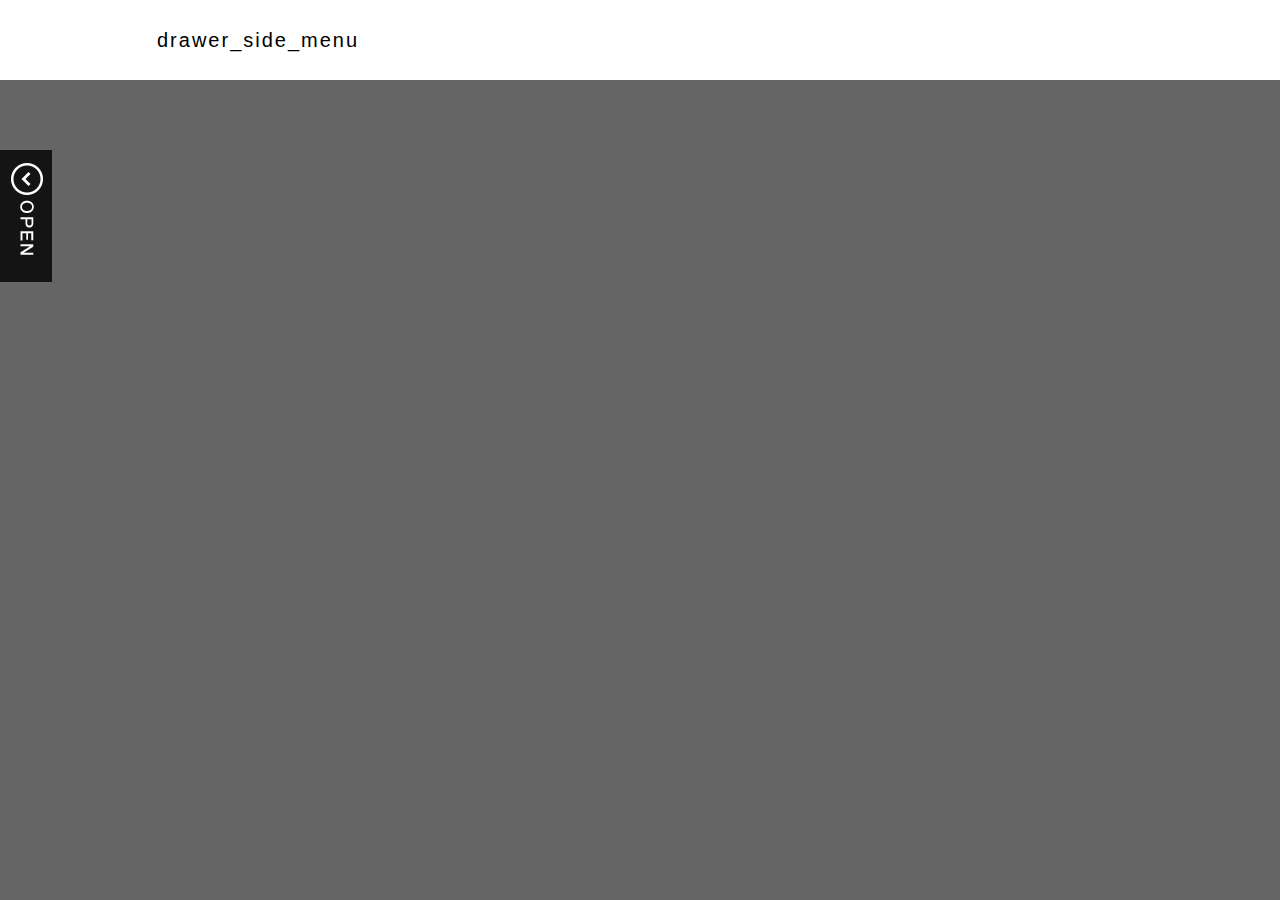
<file: jQuery_07_drawer_side_menu_BASE/index.html>
<!DOCTYPE html>
<html lang="en">
<head>
<meta charset="UTF-8">
<meta http-equiv="X-UA-Compatible" content="IE=edge">
<title>drawer_side_menu</title>
<link rel="stylesheet" href="./css/normalize.css">
<link rel="stylesheet" href="./css/main.css">

<script src="./js/vendor/jquery-1.10.2.min.js"></script>
<script src="./js/vendor/jquery-ui-1.10.3.custom.min.js"></script>
<script src="./js/main.js"></script>
</head>
<body>

<header class="page-header" role="banner">
    <h1>drawer_side_menu</h1>
</header>

<div class="page-main" role="main">
    <aside>
        <ul>
            <li><a href="#"><img src="img/01_aside.png"></a></li>
            <li><a href="#"><img src="img/02_aside.png"></a></li>
            <li><a href="#"><img src="img/03_aside.png"></a></li>
        </ul>
        <button><img src="img/btn_open.png"></button>
    </aside>
</div>

</body>
</html>
</file>
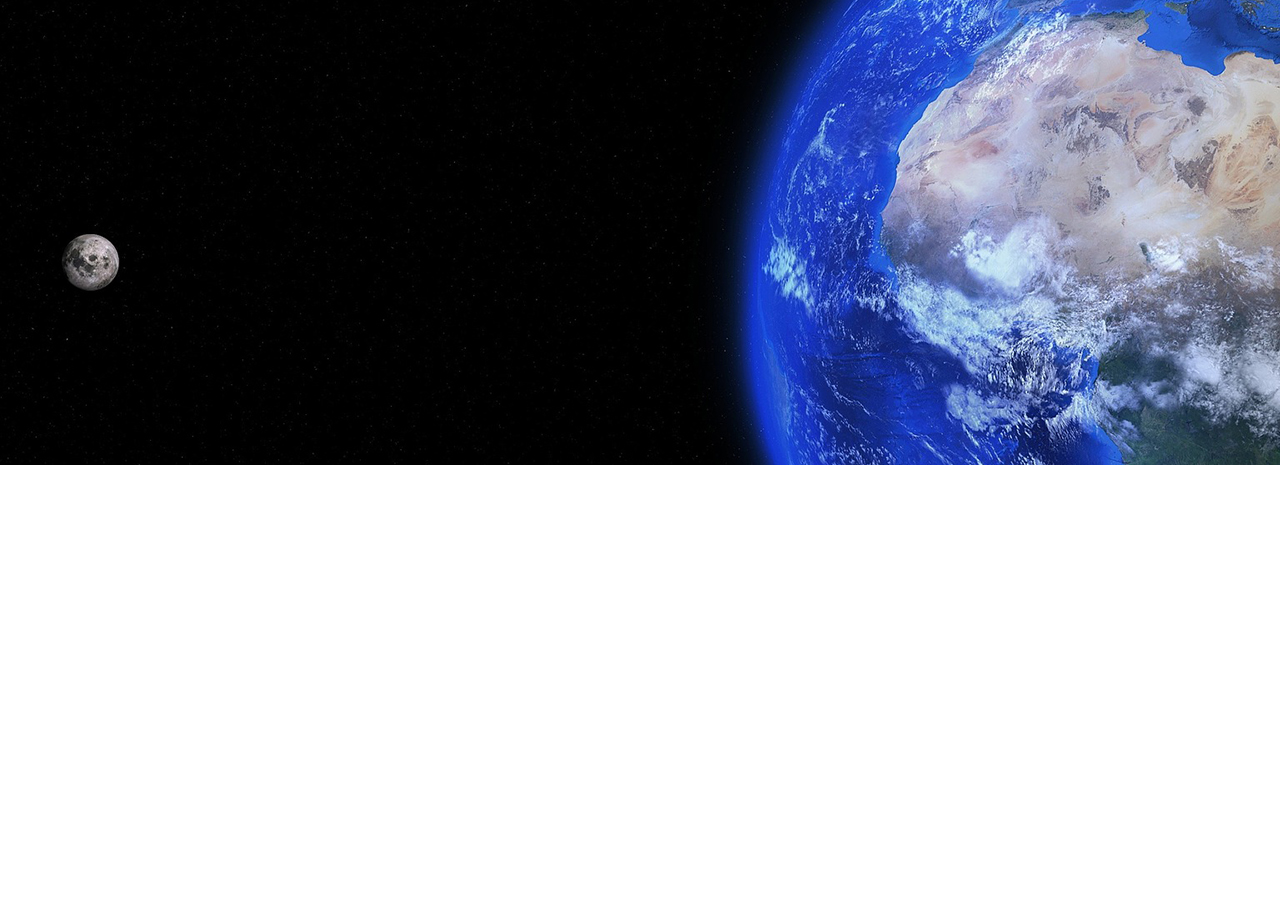
<file: jQuery_08_Basic_Slideshow_FINAL_수정본/index.html>
<!DOCTYPE html>
<html class="no-js" lang="en">
<head>
<meta charset="UTF-8">
<meta http-equiv="X-UA-Compatible" content="IE=edge">
<title>Basic_Slideshow</title>
<link rel="stylesheet" href="./css/normalize.css">
<link rel="stylesheet" href="./css/main.css">
<script src="./js/vendor/modernizr.custom.min.js"></script>
<script src="./js/vendor/jquery-1.10.2.min.js"></script>
<script src="./js/main.js"></script>
</head>
<body>

<header class="header">
    <div class="inner">
        <div class="slideshow">
            <img src="./img/slide-1.jpg" alt="" width="1600" height="465">
            <img src="./img/slide-2.jpg" alt="" width="1600" height="465">
            <img src="./img/slide-3.jpg" alt="" width="1600" height="465">
            <img src="./img/slide-4.jpg" alt="" width="1600" height="465">
        </div>
    </div>
</header>

</body>
</html>
</file>
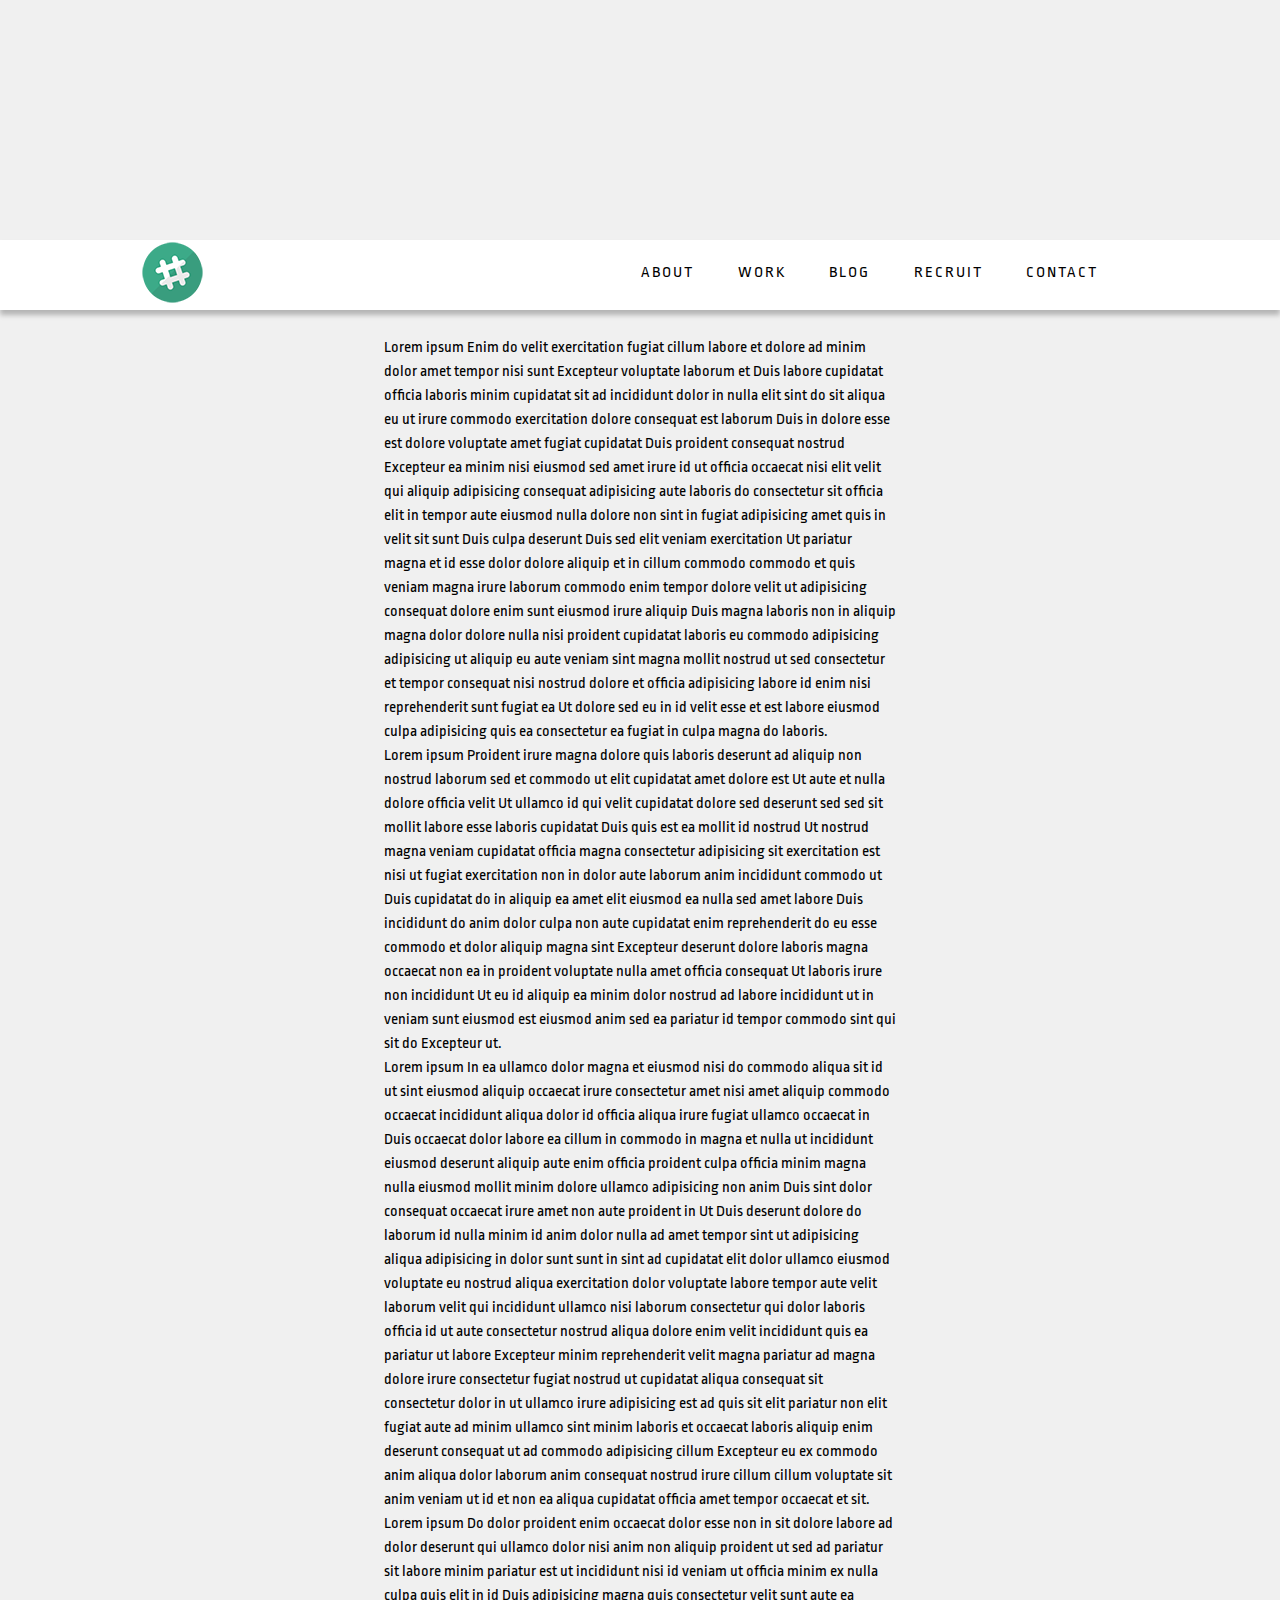
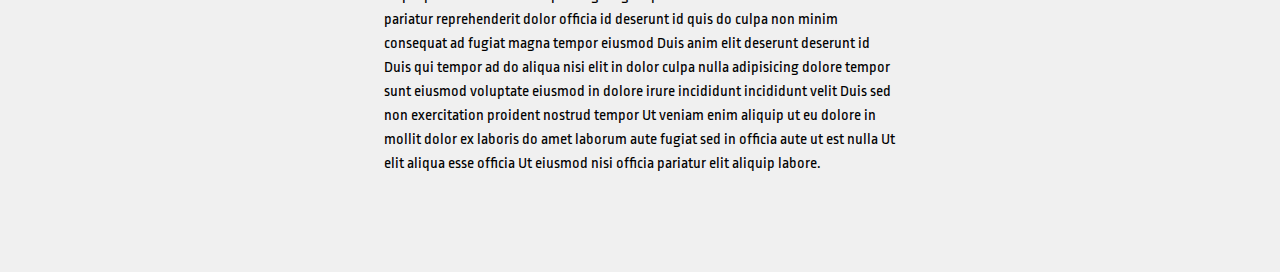
<file: jQuery_14_sticky_header_basic_BASE/index.html>
<!DOCTYPE html>
<html class="no-js" lang="en">
<head>
<meta charset="UTF-8">
<meta http-equiv="X-UA-Compatible" content="IE=edge">
<title>Sticky Header</title>
<link rel="stylesheet" href="http://fonts.googleapis.com/css?family=Ropa+Sans">
<link rel="stylesheet" href="./css/normalize.css">
<link rel="stylesheet" href="./css/main.css">
<script src="./js/vendor/modernizr.custom.min.js"></script>
<script src="./js/vendor/jquery-1.10.2.min.js"></script>
<script src="./js/main.js"></script>
</head>
<body>

<header class="page-header" role="banner"> <!--role 속성 : 스크린 리더가 배너라고 설명해준다. -->
    <div class="inner">
        <h1 class="site-logo">
            <a href="./"><img src="./img/logo.png" alt="logo"></a>
        </h1>
        <nav class="primary-nav" role="navigation">
            <ul>
                <li><a href="./">About</a></li>
                <li><a href="./">Work</a></li>
                <li><a href="./">Blog</a></li>
                <li><a href="./">Recruit</a></li>
                <li><a href="./">Contact</a></li>
            </ul>
        </nav>
    </div>
</header>

<div class="dummy">
    <p>Lorem ipsum Enim do velit exercitation fugiat cillum labore et dolore ad minim dolor amet tempor nisi sunt Excepteur voluptate laborum et Duis labore cupidatat officia laboris minim cupidatat sit ad incididunt dolor in nulla elit sint do sit aliqua eu ut irure commodo exercitation dolore consequat est laborum Duis in dolore esse est dolore voluptate amet fugiat cupidatat Duis proident consequat nostrud Excepteur ea minim nisi eiusmod sed amet irure id ut officia occaecat nisi elit velit qui aliquip adipisicing consequat adipisicing aute laboris do consectetur sit officia elit in tempor aute eiusmod nulla dolore non sint in fugiat adipisicing amet quis in velit sit sunt Duis culpa deserunt Duis sed elit veniam exercitation Ut pariatur magna et id esse dolor dolore aliquip et in cillum commodo commodo et quis veniam magna irure laborum commodo enim tempor dolore velit ut adipisicing consequat dolore enim sunt eiusmod irure aliquip Duis magna laboris non in aliquip magna dolor dolore nulla nisi proident cupidatat laboris eu commodo adipisicing adipisicing ut aliquip eu aute veniam sint magna mollit nostrud ut sed consectetur et tempor consequat nisi nostrud dolore et officia adipisicing labore id enim nisi reprehenderit sunt fugiat ea Ut dolore sed eu in id velit esse et est labore eiusmod culpa adipisicing quis ea consectetur ea fugiat in culpa magna do laboris.</p>
    <p>Lorem ipsum Proident irure magna dolore quis laboris deserunt ad aliquip non nostrud laborum sed et commodo ut elit cupidatat amet dolore est Ut aute et nulla dolore officia velit Ut ullamco id qui velit cupidatat dolore sed deserunt sed sed sit mollit labore esse laboris cupidatat Duis quis est ea mollit id nostrud Ut nostrud magna veniam cupidatat officia magna consectetur adipisicing sit exercitation est nisi ut fugiat exercitation non in dolor aute laborum anim incididunt commodo ut Duis cupidatat do in aliquip ea amet elit eiusmod ea nulla sed amet labore Duis incididunt do anim dolor culpa non aute cupidatat enim reprehenderit do eu esse commodo et dolor aliquip magna sint Excepteur deserunt dolore laboris magna occaecat non ea in proident voluptate nulla amet officia consequat Ut laboris irure non incididunt Ut eu id aliquip ea minim dolor nostrud ad labore incididunt ut in veniam sunt eiusmod est eiusmod anim sed ea pariatur id tempor commodo sint qui sit do Excepteur ut.</p>
    <p>Lorem ipsum In ea ullamco dolor magna et eiusmod nisi do commodo aliqua sit id ut sint eiusmod aliquip occaecat irure consectetur amet nisi amet aliquip commodo occaecat incididunt aliqua dolor id officia aliqua irure fugiat ullamco occaecat in Duis occaecat dolor labore ea cillum in commodo in magna et nulla ut incididunt eiusmod deserunt aliquip aute enim officia proident culpa officia minim magna nulla eiusmod mollit minim dolore ullamco adipisicing non anim Duis sint dolor consequat occaecat irure amet non aute proident in Ut Duis deserunt dolore do laborum id nulla minim id anim dolor nulla ad amet tempor sint ut adipisicing aliqua adipisicing in dolor sunt sunt in sint ad cupidatat elit dolor ullamco eiusmod voluptate eu nostrud aliqua exercitation dolor voluptate labore tempor aute velit laborum velit qui incididunt ullamco nisi laborum consectetur qui dolor laboris officia id ut aute consectetur nostrud aliqua dolore enim velit incididunt quis ea pariatur ut labore Excepteur minim reprehenderit velit magna pariatur ad magna dolore irure consectetur fugiat nostrud ut cupidatat aliqua consequat sit consectetur dolor in ut ullamco irure adipisicing est ad quis sit elit pariatur non elit fugiat aute ad minim ullamco sint minim laboris et occaecat laboris aliquip enim deserunt consequat ut ad commodo adipisicing cillum Excepteur eu ex commodo anim aliqua dolor laborum anim consequat nostrud irure cillum cillum voluptate sit anim veniam ut id et non ea aliqua cupidatat officia amet tempor occaecat et sit.</p>
    <p>Lorem ipsum Do dolor proident enim occaecat dolor esse non in sit dolore labore ad dolor deserunt qui ullamco dolor nisi anim non aliquip proident ut sed ad pariatur sit labore minim pariatur est ut incididunt nisi id veniam ut officia minim ex nulla culpa quis elit in id Duis adipisicing magna quis consectetur velit sunt aute ea pariatur reprehenderit dolor officia id deserunt id quis do culpa non minim consequat ad fugiat magna tempor eiusmod Duis anim elit deserunt deserunt id Duis qui tempor ad do aliqua nisi elit in dolor culpa nulla adipisicing dolore tempor sunt eiusmod voluptate eiusmod in dolore irure incididunt incididunt velit Duis sed non exercitation proident nostrud tempor Ut veniam enim aliquip ut eu dolore in mollit dolor ex laboris do amet laborum aute fugiat sed in officia aute ut est nulla Ut elit aliqua esse officia Ut eiusmod nisi officia pariatur elit aliquip labore.</p>
</div>

</body>
</html>
</file>
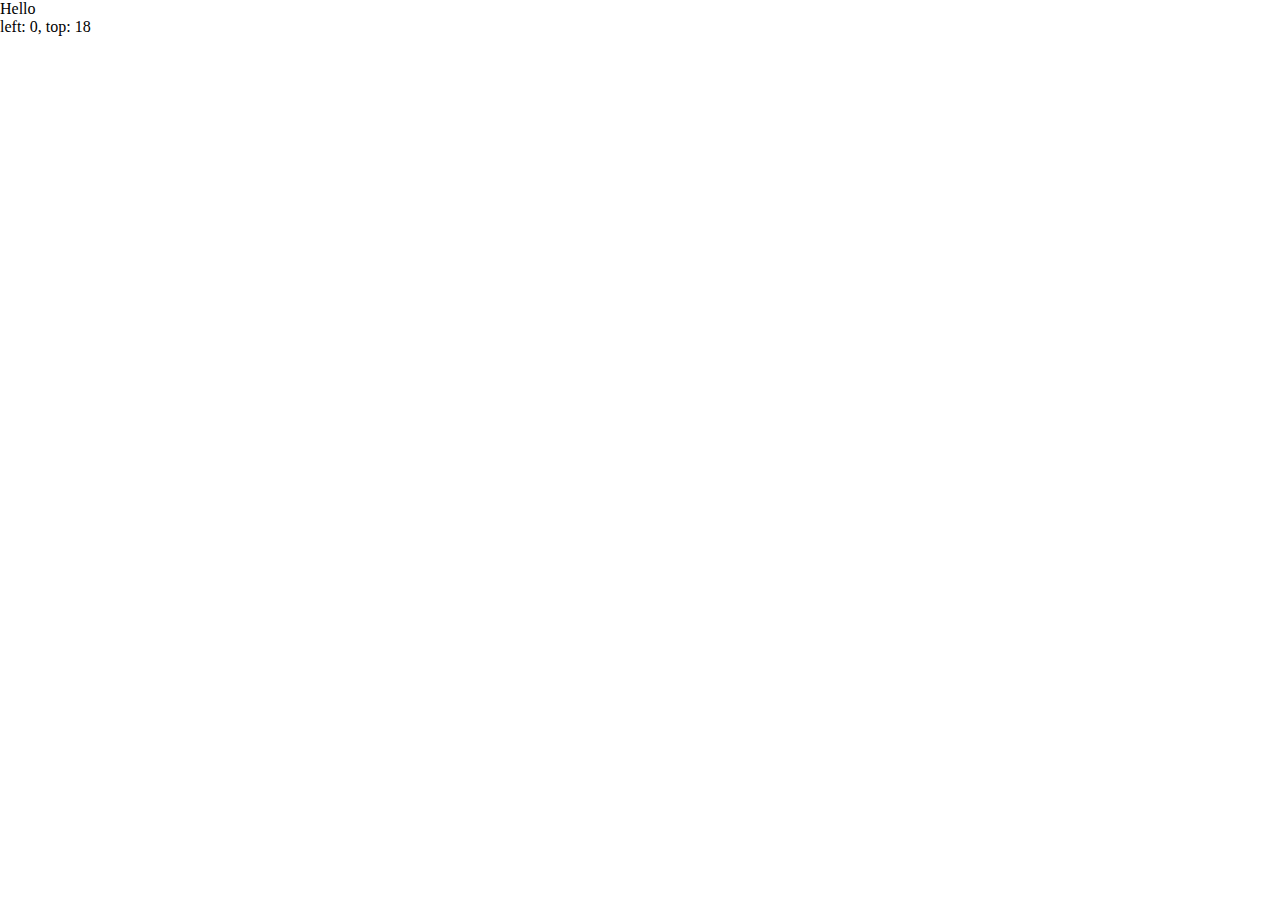
<file: jQuery_14_sticky_header_basic_BASE/offset_ex_01.html>
<!DOCTYPE html>
<html>
<head>
<style>
    * {margin: 0 }; 
p { margin-left:10px; }
</style>
<script src="./js/vendor/jquery-1.10.2.min.js"></script>
</head>
<body>
  <p>Hello</p>
  <p>2nd Paragraph</p> <!--p 태그는 고유한 마진값을 가진다. -->

<script>
  var p = $('p:last');
  var offset = p.offset(); // 화면 상단의 꼭지점에서 떨어진 거리
  // 마지막 p태그는 화면상단 꼭지점으로부터 얼만큼 떨어져 있는가? 
  p.html( 'left: ' + offset.left + ', top: ' + offset.top );
</script>

</body>
</html>
</file>
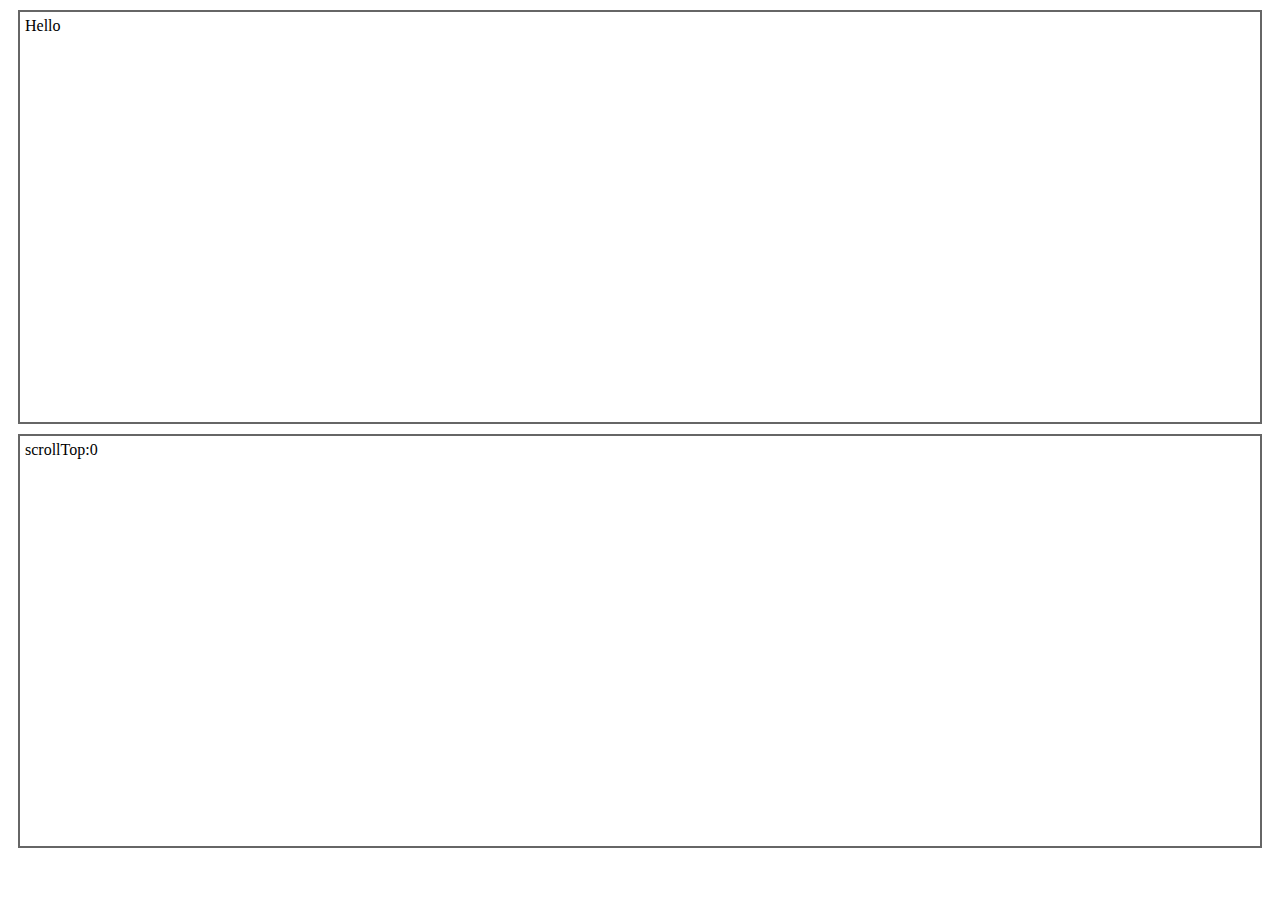
<file: jQuery_14_sticky_header_basic_BASE/scrolltop_ex_01.html>
<!DOCTYPE html>
<html>
<head>
  <style>
  p { margin:10px;padding:5px;border:2px solid #666;height:400px }
  </style>
  <script src="js/vendor/jquery-1.10.2.min.js"></script>
</head>
<body>
  
  <p>Hello</p><p></p>
  
  <script>var win = $(window);
$("p:last").text( "scrollTop:" + win.scrollTop() ); // 화면 상단에서 스크롤한 값 

</script>

</body>
</html>
</file>
<file: jQuery_07_drawer_side_menu_BASE/css/main.css>
/*
 * Base
 */
html {
    font-family: "Helvetica Neue", "Arial", "Hiragino Kaku Gothic ProN", "Meiryo", sans-serif;
    font-size: 16px;
    line-height: 1.5;
}

body {
    background-color: #656565;
}

img {
    vertical-align: middle;
}

button {
    outline: none;
}

::-moz-selection {
    background: #b3d4fc;
    text-shadow: none;
}

::selection {
    background: #b3d4fc;
    text-shadow: none;
}

.page-header {
    background-color: #fff;
}

.page-header h1 {
    width: 976px;
    height: 80px;
    margin: 0 auto;
    padding-left: 10px;
    font-size: 20px;
    font-weight: normal;
    line-height: 80px;
    letter-spacing: 0.1em;
}

.page-main {
    position: relative;
}

.page-main > aside {
    background-color: rgba(0,0,0,0.8);
    width: 350px;
    height: 100%;
    top: 0;
    left: -350px;
    position: fixed;
    transition: 0.4s; /* 바뀌는 과정을 0.4s동안 보여줌 ㄴ */
}

.page-main > aside.open {
    left: -70px;
}
.page-main > aside ul {
    margin: 0;
    padding: 0;
    top: 50px;
    left: 114px;
    position: absolute;
}

.page-main > aside li {
    margin: 0 0 20px;
    list-style: none;
}

.page-main > aside button {
    background-color: rgba(0,0,0,0.8);
    display: block;
    position: absolute;
    top: 150px;
    left: 350px;
    width: 52px;
    height: 132px;
    margin: 0;
    padding: 0;
    border: none;
}

.page-footer {
    background-color: #656565;
}

.page-footer small {
    display: block;
    color: #fff;
    font-size: 11px;
    text-align: right;
    width: 976px;
    margin: 0 auto;
    height: 120px;
    line-height: 120px;
    letter-spacing: 0.15em;
}

.page-footer a {
    color: #fff;
    text-decoration: none;
}

/*
 * Helpers
 */

/* Clearfix */
.clearfix:before,
.clearfix:after {
    content: " ";
    display: table;
}
.clearfix:after {
    clear: both;
}
</file>
<file: jQuery_08_Basic_Slideshow_FINAL_수정본/css/main.css>
@charset "UTF-8";

/*
 * Slideshow
 */
.slideshow {
    overflow: hidden;
    position: relative;
    min-width: 960px;
    height: 465px;
}
.slideshow img {
    display: none;
    position: absolute;
    left: 50%;
    margin-left: -800px;
}

/* JavsScript  */
.no-js .slideshow img:first-child {
    display: inline;
}
</file>
<file: jQuery_14_sticky_header_basic_BASE/css/main.css>
@charset "UTF-8";

/* Base */
html { font-family: "Ropa Sans", sans-serif; font-size: 16px; line-height: 1.5; }
body { background-color: rgb(240, 240, 240); color: rgb(0, 0, 0); min-width: 960px; padding-top: 240px; }
h1, h2, h3, p, ul { margin: 0; }
ul { padding-left: 0; }
ul li { list-style-type: none; }
a { color: inherit; text-decoration: none; }
img { vertical-align: middle; }
.dummy { margin: 0 auto; max-width: 32em; padding: 6em 0; }


/*
 * Sticky header
 */

.page-header {
    background-color: rgb(255, 255, 255);
    height:70px;  width: 100%;  min-width: 960px;
    box-shadow: 0 5px 5px rgba(0, 0, 0, 0.25); 
	position:absolute; /*아래 dummy 텍스트와의 공백을 없애기 위해*/
}

/* 자바스크립트를 이용하여 sticky 클래스명을 동적으로 제어 */
.page-header.sticky { position: fixed; top: 0; }
 /* 스크롤양이 많아져 sticky class가 붙었을때의 위치 */

.page-header > .inner { 
    margin: auto; width: 960px;  }

.no-boxshadow .page-header {
    border-bottom: 1px solid rgb(204, 204, 204);
}

/* Logo */
.site-logo {
    float: left;
    margin-left: -20px;
}

/* Primary nav */
.primary-nav {
    float: right;
    line-height: 65px;
    letter-spacing: 2px;
    text-transform: uppercase;
}

.primary-nav li {
    float: left;
}

.primary-nav a {
    display: block;
    padding: 0 1.36em;
}
.primary-nav a:hover {
    background-color: rgb(240, 240, 240);
}
</file>
